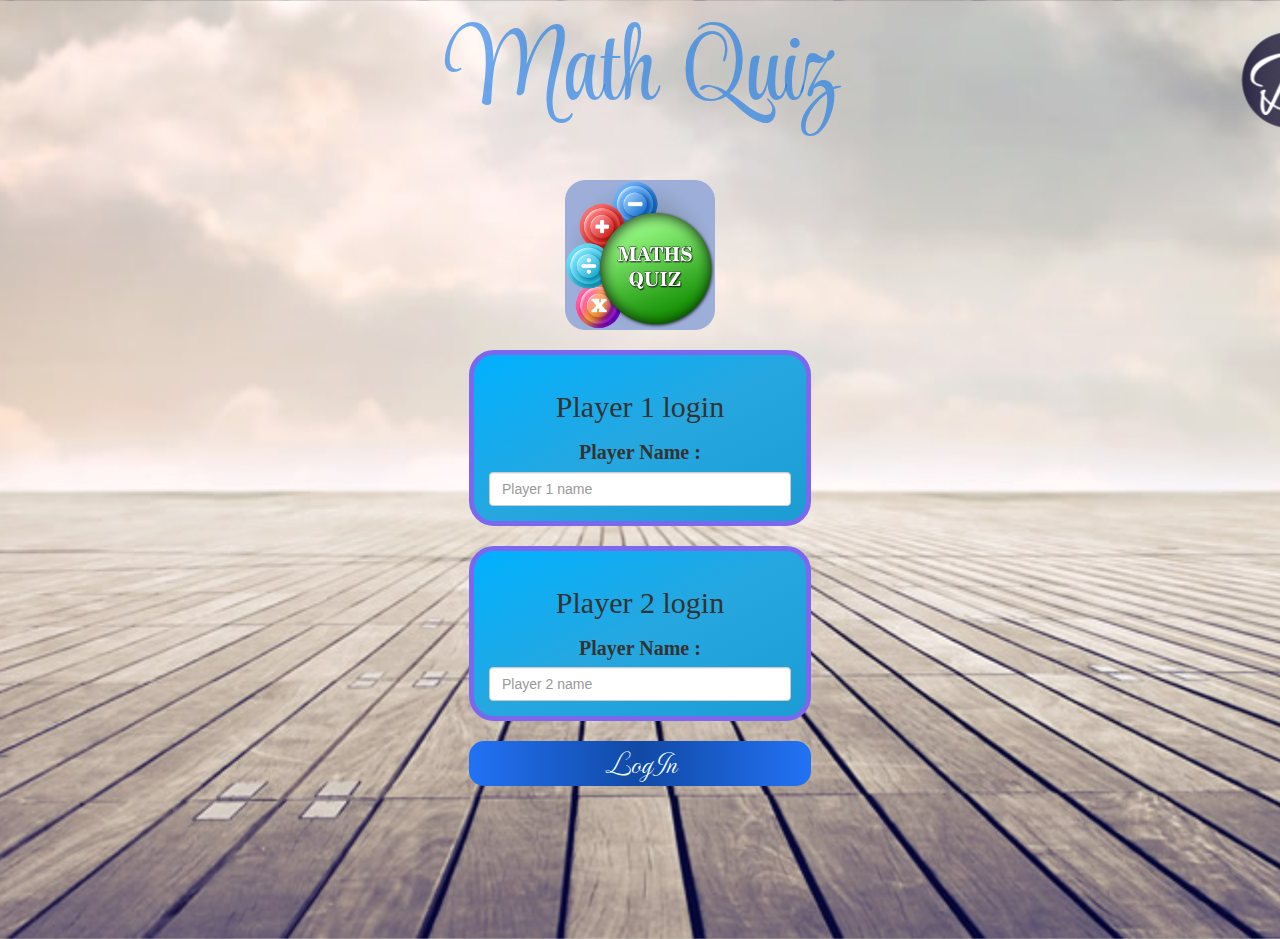
<file: index.html>
<!DOCTYPE html>
<html>
<head>
<title>Math Quiz</title>
<link rel="stylesheet" href="https://maxcdn.bootstrapcdn.com/bootstrap/3.4.0/css/bootstrap.min.css">
<link href="https://fonts.googleapis.com/css2?family=Dancing+Script&display=swap" rel="stylesheet">
<link href="https://fonts.googleapis.com/css2?family=Style+Script&display=swap" rel="stylesheet">
<link href="https://fonts.googleapis.com/css2?family=MonteCarlo&display=swap" rel="stylesheet">
<link rel="preconnect" href="https://fonts.gstatic.com" crossorigin>
<link rel="stylesheet" type="text/css" href="style.css">
<script src="https://maxcdn.bootstrapcdn.com/bootstrap/3.4.0/js/bootstrap.min.js"></script>
<script src="https://ajax.googleapis.com/ajax/libs/jquery/3.4.1/jquery.min.js"></script>
<script src="game_login.js"></script>
</head>

<body class="body_background">
    <div class="container">
<center>
<div id="Logo_div" width="100%"><a href=""><img src="My Logo.png" id="My_Logo" class="image-responsive"></a></div>
<h1 id="Heading">Math Quiz</h1>

<br><br>

<img src="Math Quiz Icon.png" class="image-responsive">

<br><br>

<div class="col lg-4 col sm-8 col xs-3" id="Player_1_div" style="width:30%">
<h3 id="h3player">Player 1 login</h3>
<label id="player_name_label">Player Name :</label>
<input type="text" id="Player_1_input" class="form-control" placeholder="Player 1 name">
</div>

<br>

<div class="col lg-4 col sm-8 col xs-3" id="Player_2_div" style="width:30%">
<h3 id="h3player">Player 2 login</h3>
<label id="player_name_label">Player Name :</label>
<input type="text" id="Player_2_input" class="form-control" placeholder="Player 2 name">
</div>

<br>

<button type="button" id="Loginbutton" style="width:30%" onclick="add_user()">Log In</button>

<br><br><br><br><br><br><br><br>

</center>
</div>
</body>
</html>
</file>
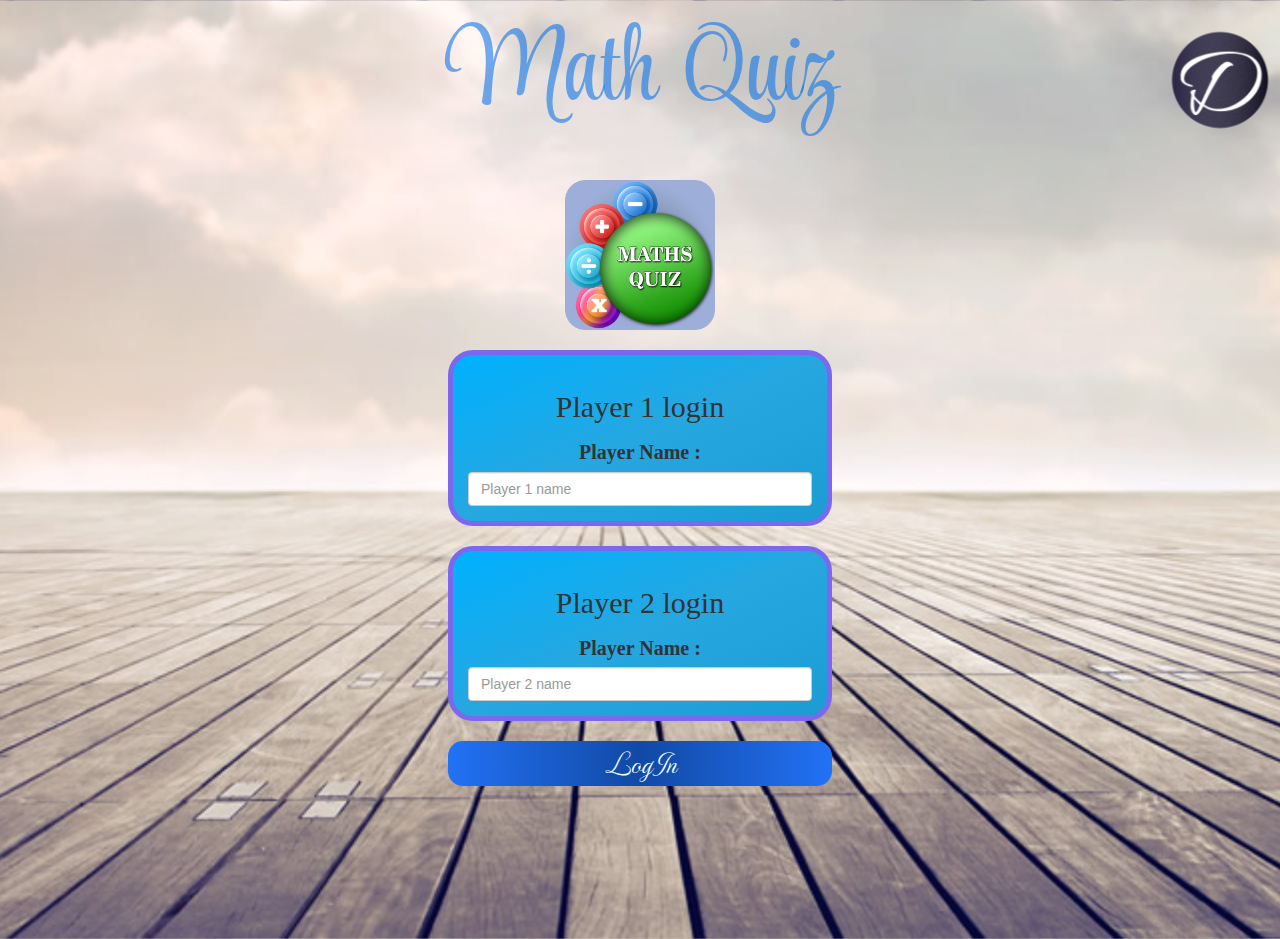
<file: game_login.html>
<!DOCTYPE html>
<html>
<head>
<title>Math Quiz</title>
<link rel="stylesheet" href="https://maxcdn.bootstrapcdn.com/bootstrap/3.4.0/css/bootstrap.min.css">
<link href="https://fonts.googleapis.com/css2?family=Dancing+Script&display=swap" rel="stylesheet">
<link href="https://fonts.googleapis.com/css2?family=Style+Script&display=swap" rel="stylesheet">
<link href="https://fonts.googleapis.com/css2?family=MonteCarlo&display=swap" rel="stylesheet">
<link rel="preconnect" href="https://fonts.gstatic.com" crossorigin>
<link rel="stylesheet" type="text/css" href="style.css">
<script src="https://maxcdn.bootstrapcdn.com/bootstrap/3.4.0/js/bootstrap.min.js"></script>
<script src="https://ajax.googleapis.com/ajax/libs/jquery/3.4.1/jquery.min.js"></script>
<script src="game_login.js"></script>
</head>

<body class="body_background">
<center>
<div id="Logo_div" width="100%"><a href=""><img src="My Logo.png" id="My_Logo" class="image-responsive"></a></div>
<h1 id="Heading">Math Quiz</h1>

<br><br>

<img src="Math Quiz Icon.png" class="image-responsive">

<br><br>

<div class="col lg-4 col sm-8 col xs-3" id="Player_1_div" style="width:30%">
<h3 id="h3player">Player 1 login</h3>
<label id="player_name_label">Player Name :</label>
<input type="text" id="Player_1_input" class="form-control" placeholder="Player 1 name">
</div>

<br>

<div class="col lg-4 col sm-8 col xs-3" id="Player_2_div" style="width:30%">
<h3 id="h3player">Player 2 login</h3>
<label id="player_name_label">Player Name :</label>
<input type="text" id="Player_2_input" class="form-control" placeholder="Player 2 name">
</div>

<br>

<button type="button" id="Loginbutton" style="width:30%" onclick="add_user()">Log In</button>

<br><br><br><br><br><br><br><br>

</center>
</body>
</html>
</file>
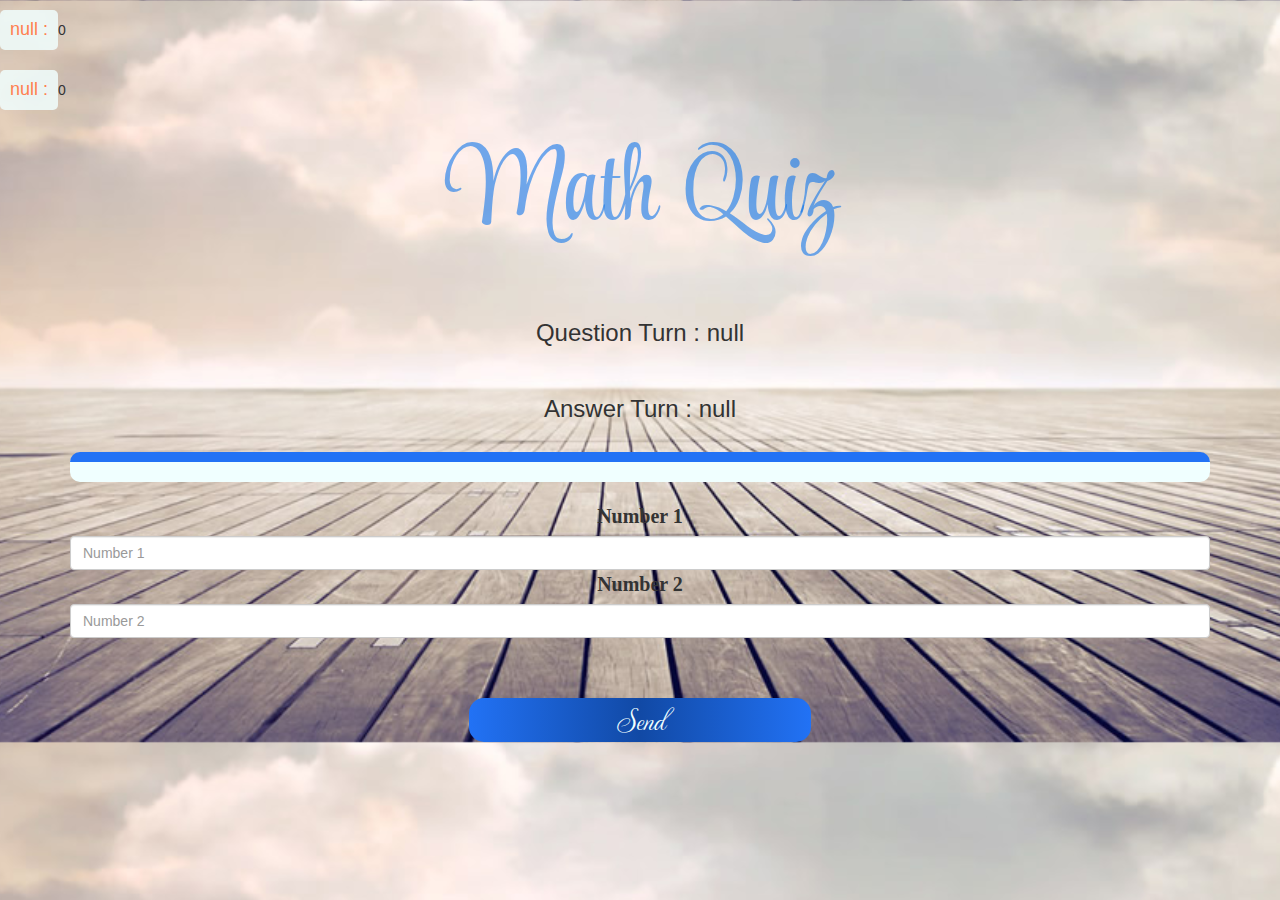
<file: game_page.html>
<!DOCTYPE html>
<html>
<head>
<title>Math Quiz</title>
<link rel="stylesheet" href="https://maxcdn.bootstrapcdn.com/bootstrap/3.4.0/css/bootstrap.min.css">
<link href="https://fonts.googleapis.com/css2?family=Dancing+Script&display=swap" rel="stylesheet">
<link href="https://fonts.googleapis.com/css2?family=Style+Script&display=swap" rel="stylesheet">
<link href="https://fonts.googleapis.com/css2?family=MonteCarlo&display=swap" rel="stylesheet">
<link rel="preconnect" href="https://fonts.gstatic.com" crossorigin>
<link rel="stylesheet" type="text/css" href="style.css">
<script src="https://maxcdn.bootstrapcdn.com/bootstrap/3.4.0/js/bootstrap.min.js"></script>
<script src="https://ajax.googleapis.com/ajax/libs/jquery/3.4.1/jquery.min.js"></script>

</head>
<body class="body_background">
<h4 id="player_1_name"></h4><span id="player_1_score"></span>
<br>
<h4 id="player_2_name"></h4><span id="player_2_score"></span>

<div class="container">
<center>
<h1 id="Heading">Math Quiz</h1>
<br><br>
<h3 id="question_turn"></h3>
<br>
<h3 id="answer_turn"></h3>
<br>
<div id="output"></div>
<br>
<label id="number">Number 1</label>
<input id="number_1_input" class="form-control" type="text" placeholder="Number 1">
<label id="number">Number 2</label>
<input id="number_2_input" class="form-control" type="text" placeholder="Number 2">

<br><br><br>
<button type="button" id="button_send" style="width:30%;" onclick="Send()">Send</button>
<br>
</center>
</div>
<script src="game_page.js"></script>
</body>
</html>
</file>
<file: style.css>
#Heading{
    font-family:'Style Script', cursive;
    color:rgba(8, 114, 235, 0.582);
    font-size:100px;
}

#Player_2_div, #Player_1_div{
    background-image:linear-gradient(to bottom right, #00b1ff, #26a7e0,#1c9cd3);
    float:none;
    padding:15px;
    border-radius:25px;
    border-style:solid;
    border-width:5px;
    border-color:rgb(124, 104, 238);
}

#h3player{
    font-family:Cambria, Cochin, Georgia, Times, 'Times New Roman', serif;
    font-size:30px;
    margin-bottom:15px;
}

#player_name_label{
    font-family:Cambria, Cochin, Georgia, Times, 'Times New Roman', serif;
    font-size:20px;
}

[placeholder]:focus::-webkit-input-placeholder {
    transition: text-indent 3.9s 0.6s ease; 
    text-indent: -100%;
	opacity: 1;
	color: rgb(15, 79, 255);
	font-family:Cambria, Cochin, Georgia, Times, 'Times New Roman', serif;
}

img{
    width: 150px;
    height: 150px;
}

.body_background{
    background-image: url("Background.jpg");
    background-position: center;
    background-size: cover;
}

#Loginbutton{
    background-image:linear-gradient(to right,#2272f5 0%, #1149a5 50%, #2272f5 100%);
    color: azure;
    font-family: 'MonteCarlo', cursive;
    font-size: 30px;
    border-radius: 15px;
    border-style: none;
    transition: transform .2s;
    margin-bottom: 13px;
}

#Loginbutton:hover{
    transform: scale(0.9);
}

#Player_1_input, #Player_2_input, #number_2_input, #number_1_input{
    color: rgb(15, 79, 255);
}

#Logo_div{
    text-align: right;
    position:fixed;
    background-color:rgba(255, 255, 255, 0);
    width: 100%;
}

#My_Logo{
    cursor: pointer;
    transition: transform .2s;
    height: 120px;
    width:120px;
}

#My_Logo:hover{
    transform: scale(0.9);
}

#number{
    font-family:Cambria, Cochin, Georgia, Times, 'Times New Roman', serif;
    font-size:20px;
}

#button_send{
    background-image:linear-gradient(to right,#2272f5 0%, #1149a5 50%, #2272f5 100%);
    color: azure;
    font-family: 'MonteCarlo', cursive;
    font-size: 30px;
    border-radius: 15px;
    border-style: none;
    transition: transform .2s;
}

#button_send:hover{
    transform: scale(0.9);
}

#output{
    background-color: azure;
    border-radius: 10px;
    border-top:10px solid #2272f5;
    padding: 10px;
    float: none;
    text-align: left;
}

#player_1_name, #player_2_name{
    background-color: rgba(240, 255, 255, 0.829);
    color: coral;
    padding: 10px;
    border-radius: 5px;
    display: inline-block;
}
</file>
